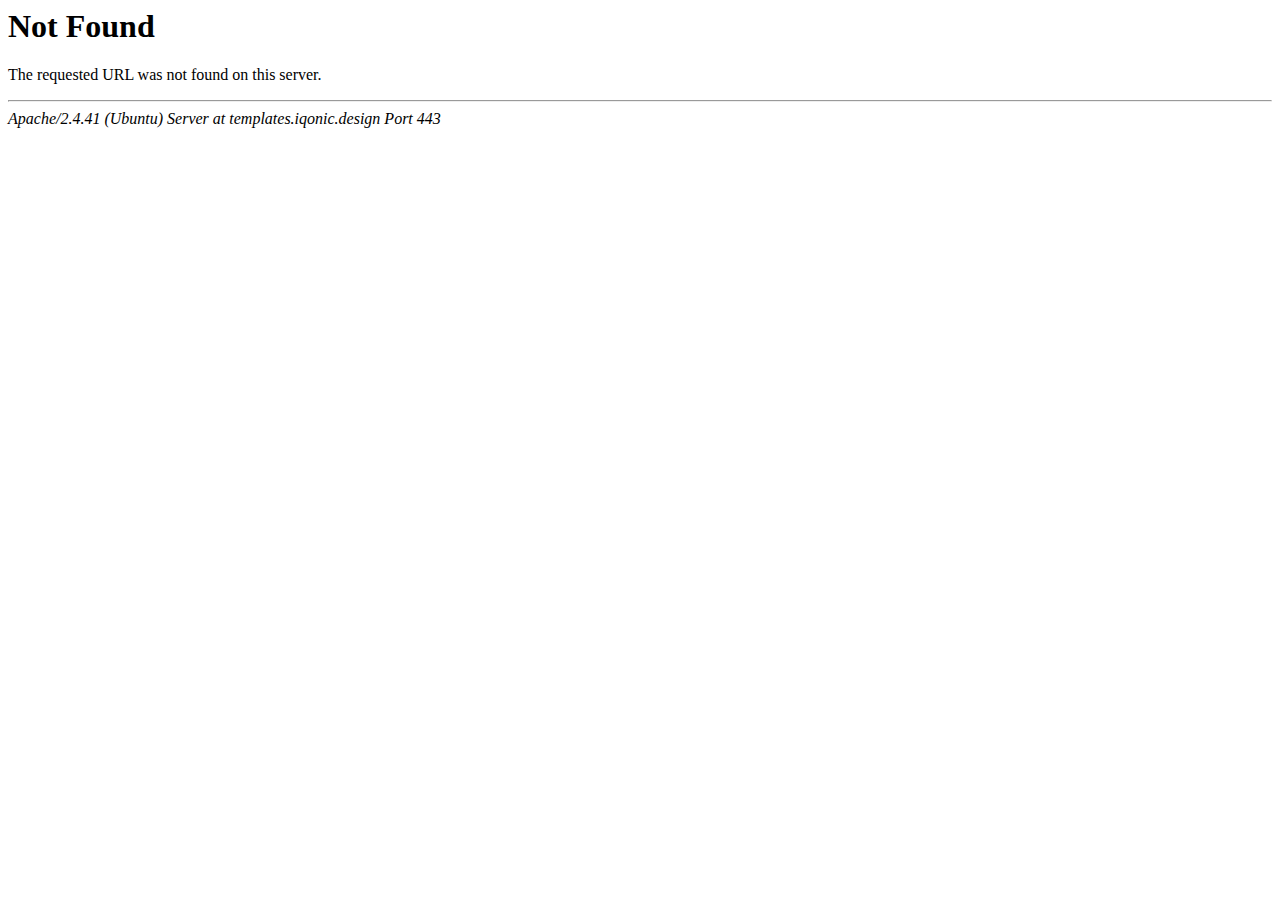
<file: fonts/glyphicons-halflings-regular-2.html>
<!DOCTYPE HTML PUBLIC "-//IETF//DTD HTML 2.0//EN">
<html><head>
<title>404 Not Found</title>
</head><body>
<h1>Not Found</h1>
<p>The requested URL was not found on this server.</p>
<hr>
<address>Apache/2.4.41 (Ubuntu) Server at templates.iqonic.design Port 443</address>
</body></html>
</file>
